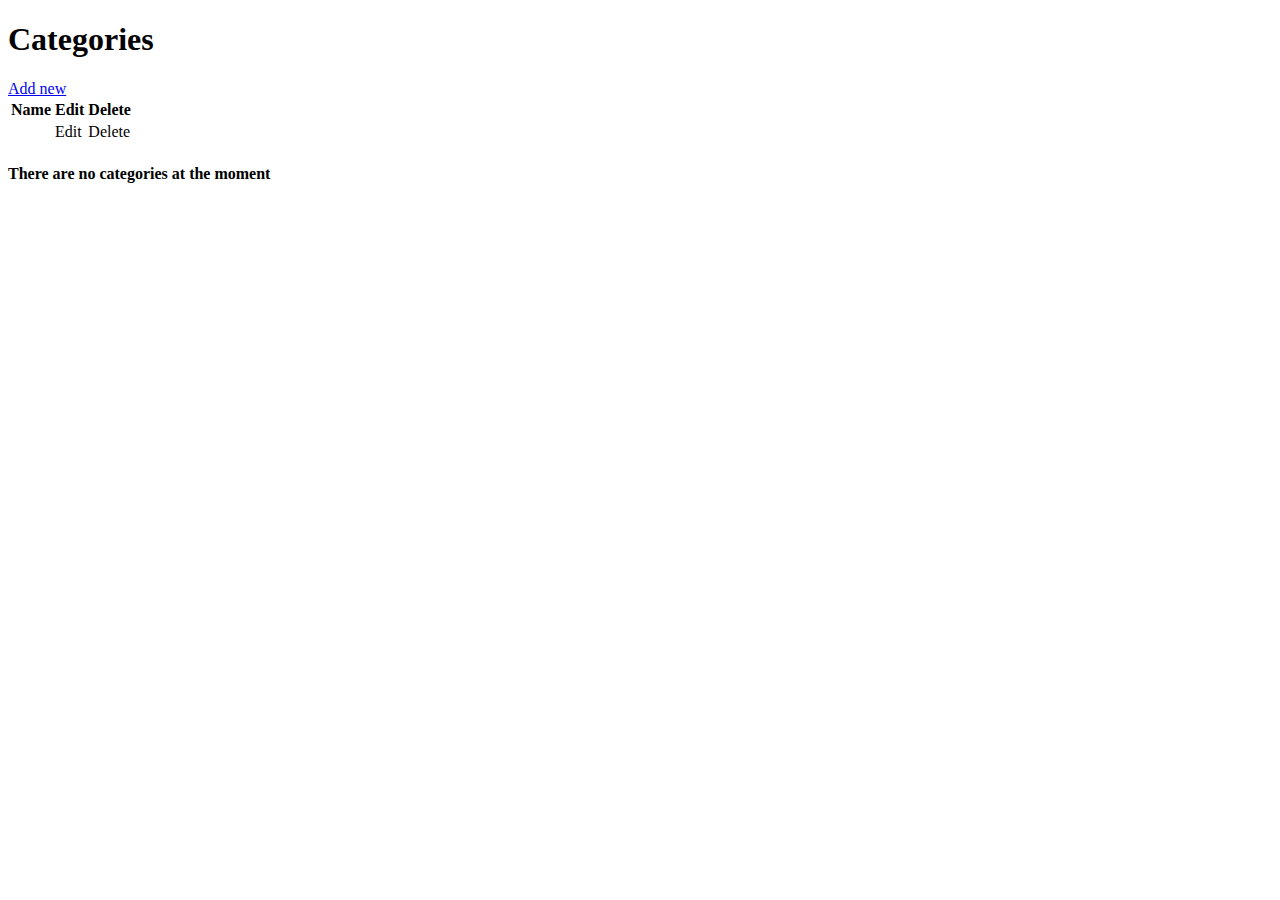
<file: src/main/resources/templates/admin/categories/index.html>
<!doctype html>
<html lang="en">

<head th:replace="/fragments/head"></head>

<body>

    <nav th:replace="/fragments/nav :: nav-admin"></nav>

    <div class="container">

        <h1 class="display-2">Categories</h1>
        <a href="/admin/categories/add" class="btn btn-primary mb-5">Add new</a>

        <div th:if="${message}" th:text="${message}" th:class="${'alert ' + alertClass}"></div>

        <div th:if="${!categories.empty}">
            <table class="table sorting" id="categories">
                <tr class="home">
                    <th>Name</th>
                    <th>Edit</th>
                    <th>Delete</th>
                </tr>
                <tr th:each="category: ${categories}" th:id="'id_' + ${category.id}">
                    <td th:text="${category.name}"></td>
                    <td><a th:href="@{'/admin/categories/edit/' + ${category.id}}">Edit</a></td>
                    <td><a th:href="@{'/admin/categories/delete/' + ${category.id}}" class="confirmDeletion">Delete</a></td>
                </tr>
            </table>
        </div>

        <div th:unless="${!categories.empty}">
            <h4 class="display-4">There are no categories at the moment</h4>
        </div>

    </div>

    <div th:replace="/fragments/footer"></div>

    <script>

    let token = $("meta[name='_csrf']").attr("content");
    let header = $("meta[name='_csrf_header']").attr("content");
    $(document).ajaxSend(function (e, xhr, options) {
        xhr.setRequestHeader(header, token);
    });

    $("table#categories tbody").sortable({
        items: "tr:not(.home)",
        placeholder: "ui-state-highlight",
        update: function() {
            let ids = $("table#categories tbody").sortable("serialize");
            let url = "/admin/categories/reorder";

            $.post(url, ids, function (data) {
                console.log(data);
            });
        }
    });
    </script>

</body>

</html>
</file>
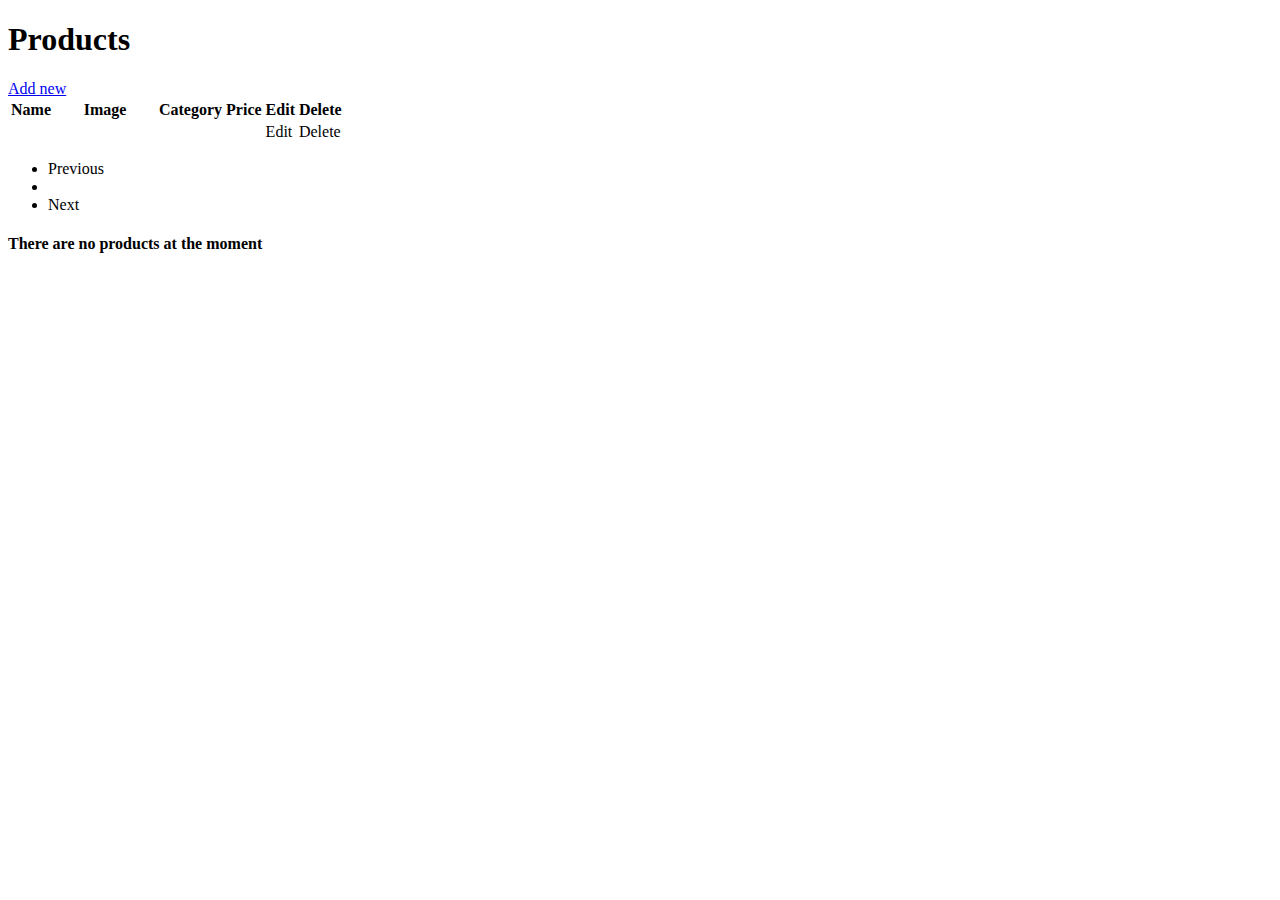
<file: src/main/resources/templates/admin/products/index.html>
<!doctype html>
<html lang="en">

<head th:replace="/fragments/head"></head>

<body>

    <nav th:replace="/fragments/nav :: nav-admin"></nav>

    <div class="container">

        <h1 class="display-2">Products</h1>
        <a href="/admin/products/add" class="btn btn-primary mb-5">Add new</a>

        <div th:if="${message}" th:text="${message}" th:class="${'alert ' + alertClass}"></div>

        <div th:if="${!products.empty}">
            <table class="table">
                <tr>
                    <th>Name</th>
                    <th>Image</th>
                    <th>Category</th>
                    <th>Price</th>
                    <th>Edit</th>
                    <th>Delete</th>
                </tr>
                <tr th:each="product: ${products}">
                    <td th:text="${product.name}"></td>
                    <td>
                        <img style="width: 100px;" th:src="@{'/media/' + ${product.image}}">
                    </td>
                    <td th:text="${cats[__${product.categoryId}__]}"></td>
                    <td th:text="'$ ' + ${product.price}"></td>
                    <td><a th:href="@{'/admin/products/edit/' + ${product.id}}">Edit</a></td>
                    <td><a th:href="@{'/admin/products/delete/' + ${product.id}}" class="confirmDeletion">Delete</a></td>
                </tr>
            </table>
        </div>

        <nav class="mt-3" th:if="${count > perPage}">
            <ul class="pagination">
                <li class="page-item" th:if="${page > 0}">
                    <a th:href="@{${#httpServletRequest.requestURI}} + '?page=__${page-1}__'" class="page-link">Previous</a>
                </li>
                <li class="page-item" th:each="number: ${#numbers.sequence(0, pageCount-1)}" th:classappend="${page==number} ? 'active' : ''">
                    <a th:href="@{${#httpServletRequest.requestURI}} + '?page=__${number}__'" class="page-link" th:text="${number+1}"></a>
                </li>
                <li class="page-item" th:if="${page < pageCount-1}">
                    <a th:href="@{${#httpServletRequest.requestURI}} + '?page=__${page+1}__'" class="page-link">Next</a>
                </li>
            </ul>
        </nav>

        <div th:unless="${!products.empty}">
            <h4 class="display-4">There are no products at the moment</h4>
        </div>

    </div>

    <div th:replace="/fragments/footer"></div>

</body>

</html>
</file>
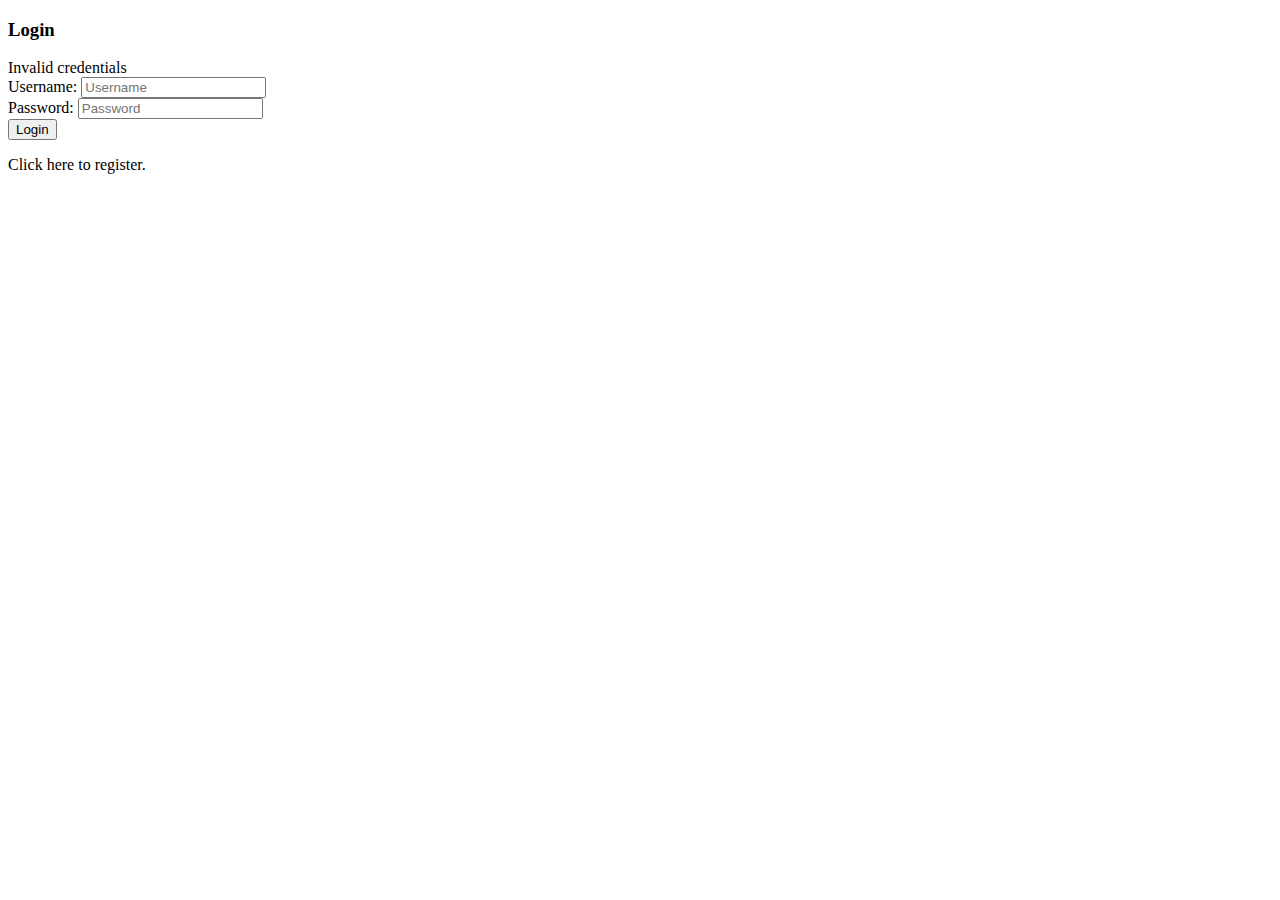
<file: src/main/resources/templates/login.html>
<!doctype html>
<html lang="en">

<head th:replace="/fragments/head"></head>

<body>

    <nav th:replace="/fragments/nav :: nav-front"></nav>

    <div class="container-fluid mt-5">
        <div class="row">
            <div th:replace="/fragments/categories"></div>
            <div class="col"></div>
            <div class="col-6 text-center">

                <h3 class="display-4">Login</h3>

                <div class="alert alert-danger" th:if="${param.error}">
                    Invalid credentials
                </div>

                <form method="post" th:action="@{/login}">
                
                    <div class="form-group">
                        <label for="">Username:</label>
                        <input type="text" class="form-control" name="username" id="username" placeholder="Username">
                    </div>

                    <div class="form-group">
                        <label for="">Password:</label>
                        <input type="password" class="form-control" name="password" id="password" placeholder="Password">
                    </div>

                    <button class="btn btn-danger mb-5">Login</button>

                    <p>
                        Click <a th:href="@{/register}">here</a> to register.
                    </p>
        
                </form>

            </div>
            <div class="col"></div>
        </div>
    </div>

    <div th:replace="/fragments/footer"></div>

</body>

</html>
</file>
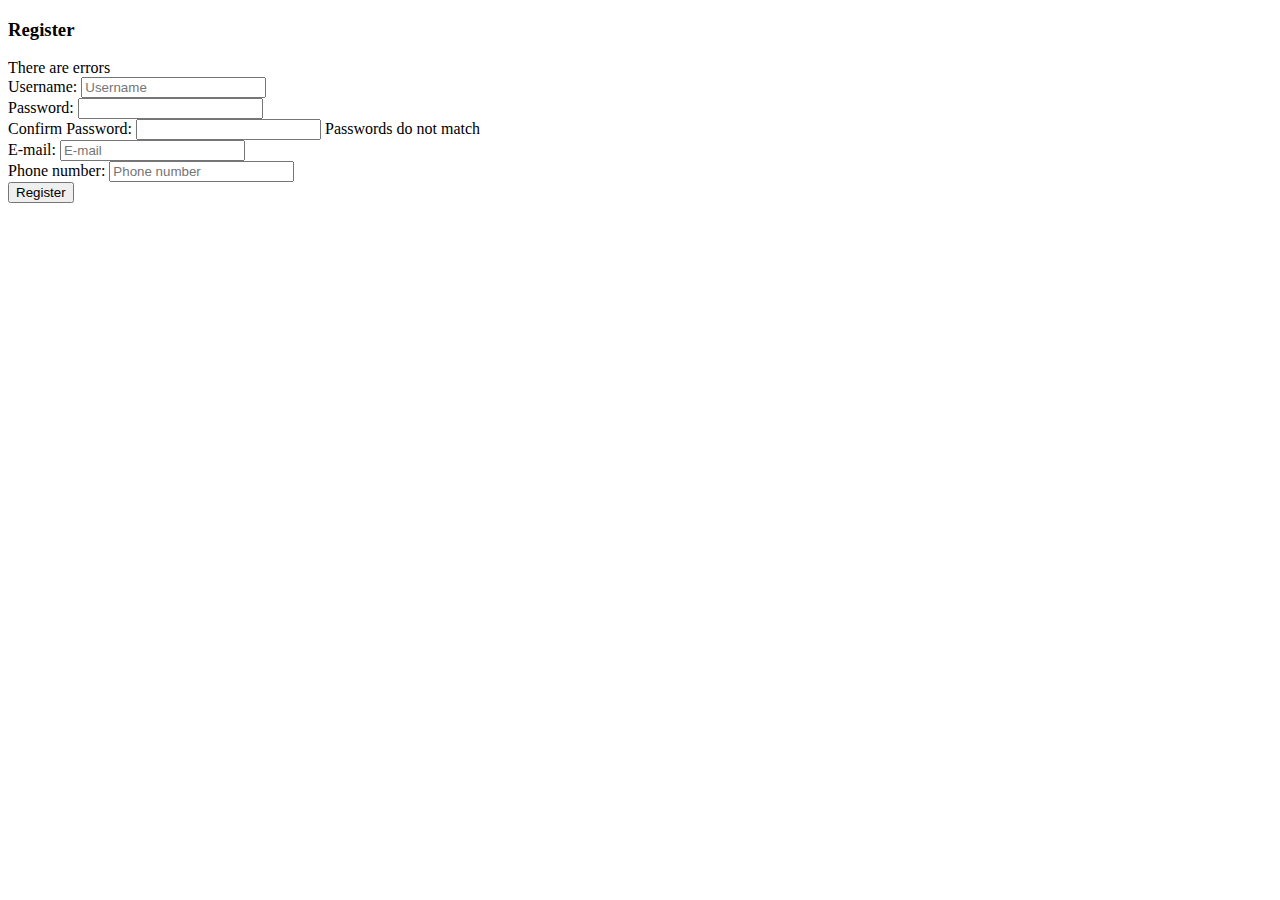
<file: src/main/resources/templates/register.html>
<!doctype html>
<html lang="en">

<head th:replace="/fragments/head"></head>

<body>

    <nav th:replace="/fragments/nav :: nav-front"></nav>

    <div class="container-fluid mt-5">
        <div class="row">
            <div th:replace="/fragments/categories"></div>
            <div class="col"></div>
            <div class="col-6">
                <h3 class="display-4">Register</h3>

                 <form method="post" th:object="${user}" th:action="@{/register}" >

                    <div th:if="${#fields.hasErrors('*')}" class="alert alert-danger">
                        There are errors
                    </div>
                
                    <div class="form-group">
                        <label for="">Username:</label>
                        <input type="text" class="form-control" th:field="*{username}" placeholder="Username">
                        <span class="error" th:if="${#fields.hasErrors('username')}" th:errors="*{username}"></span>
                    </div>

                    <div class="form-group">
                        <label for="">Password:</label>
                        <input type="password" class="form-control" th:field="*{password}">
                        <span class="error" th:if="${#fields.hasErrors('password')}" th:errors="*{password}"></span>
                    </div>

                    <div class="form-group">
                        <label for="">Confirm Password:</label>
                        <input type="password" class="form-control" th:field="*{confirmPassword}">
                        <span class="error" th:if="${passwordMatchProblem}">Passwords do not match</span>
                    </div>
        
                    <div class="form-group">
                        <label for="">E-mail:</label>
                        <input type="email" class="form-control" th:field="*{email}" placeholder="E-mail" required>
                        <span class="error" th:if="${#fields.hasErrors('email')}" th:errors="*{email}"></span>
                    </div>

                    <div class="form-group">
                        <label for="">Phone number:</label>
                        <input type="text" class="form-control" th:field="*{phoneNumber}" placeholder="Phone number">
                        <span class="error" th:if="${#fields.hasErrors('phoneNumber')}" th:errors="*{phoneNumber}"></span>
                    </div>
        
                    <button class="btn btn-danger mb-5">Register</button>
        
                </form> 

            </div>
            <div class="col"></div>
        </div>
    </div>

    <div th:replace="/fragments/footer"></div>

</body>

</html>
</file>
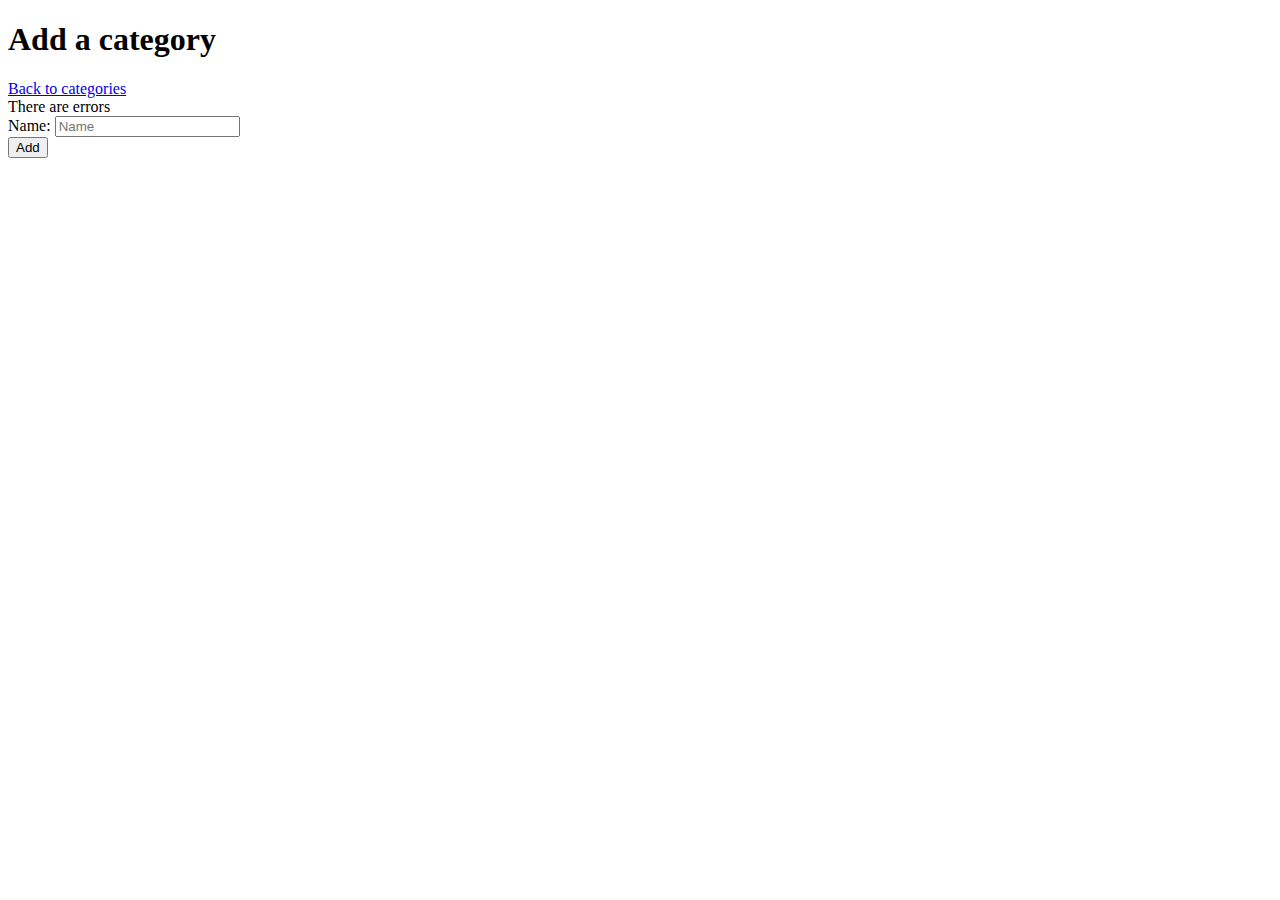
<file: src/main/resources/templates/admin/categories/add.html>
<!doctype html>
<html lang="en">

<head th:replace="/fragments/head"></head>

<body>

    <nav th:replace="/fragments/nav :: nav-admin"></nav>

    <div class="container">

        <h1 class="display-2">Add a category</h1>
        <a href="/admin/categories" class="btn btn-primary mb-5">Back to categories</a>

        <div th:if="${message}" th:text="${message}" th:class="${'alert ' + alertClass}"></div>
        
        <form method="post" th:object="${category}" th:action="@{/admin/categories/add}" >

            <div th:if="${#fields.hasErrors('*')}" class="alert alert-danger">
                There are errors
            </div>
        
            <div class="form-group">
                <label for="">Name:</label>
                <input type="text" class="form-control" th:id="name" th:name="name" th:value="${categoryInfo?.name}" placeholder="Name">
                <span class="error" th:if="${#fields.hasErrors('name')}" th:errors="*{name}"></span>
            </div>

            <button class="btn btn-danger mb-5">Add</button>

        </form>

    </div>

    <div th:replace="/fragments/footer"></div>

</body>

</html>
</file>
